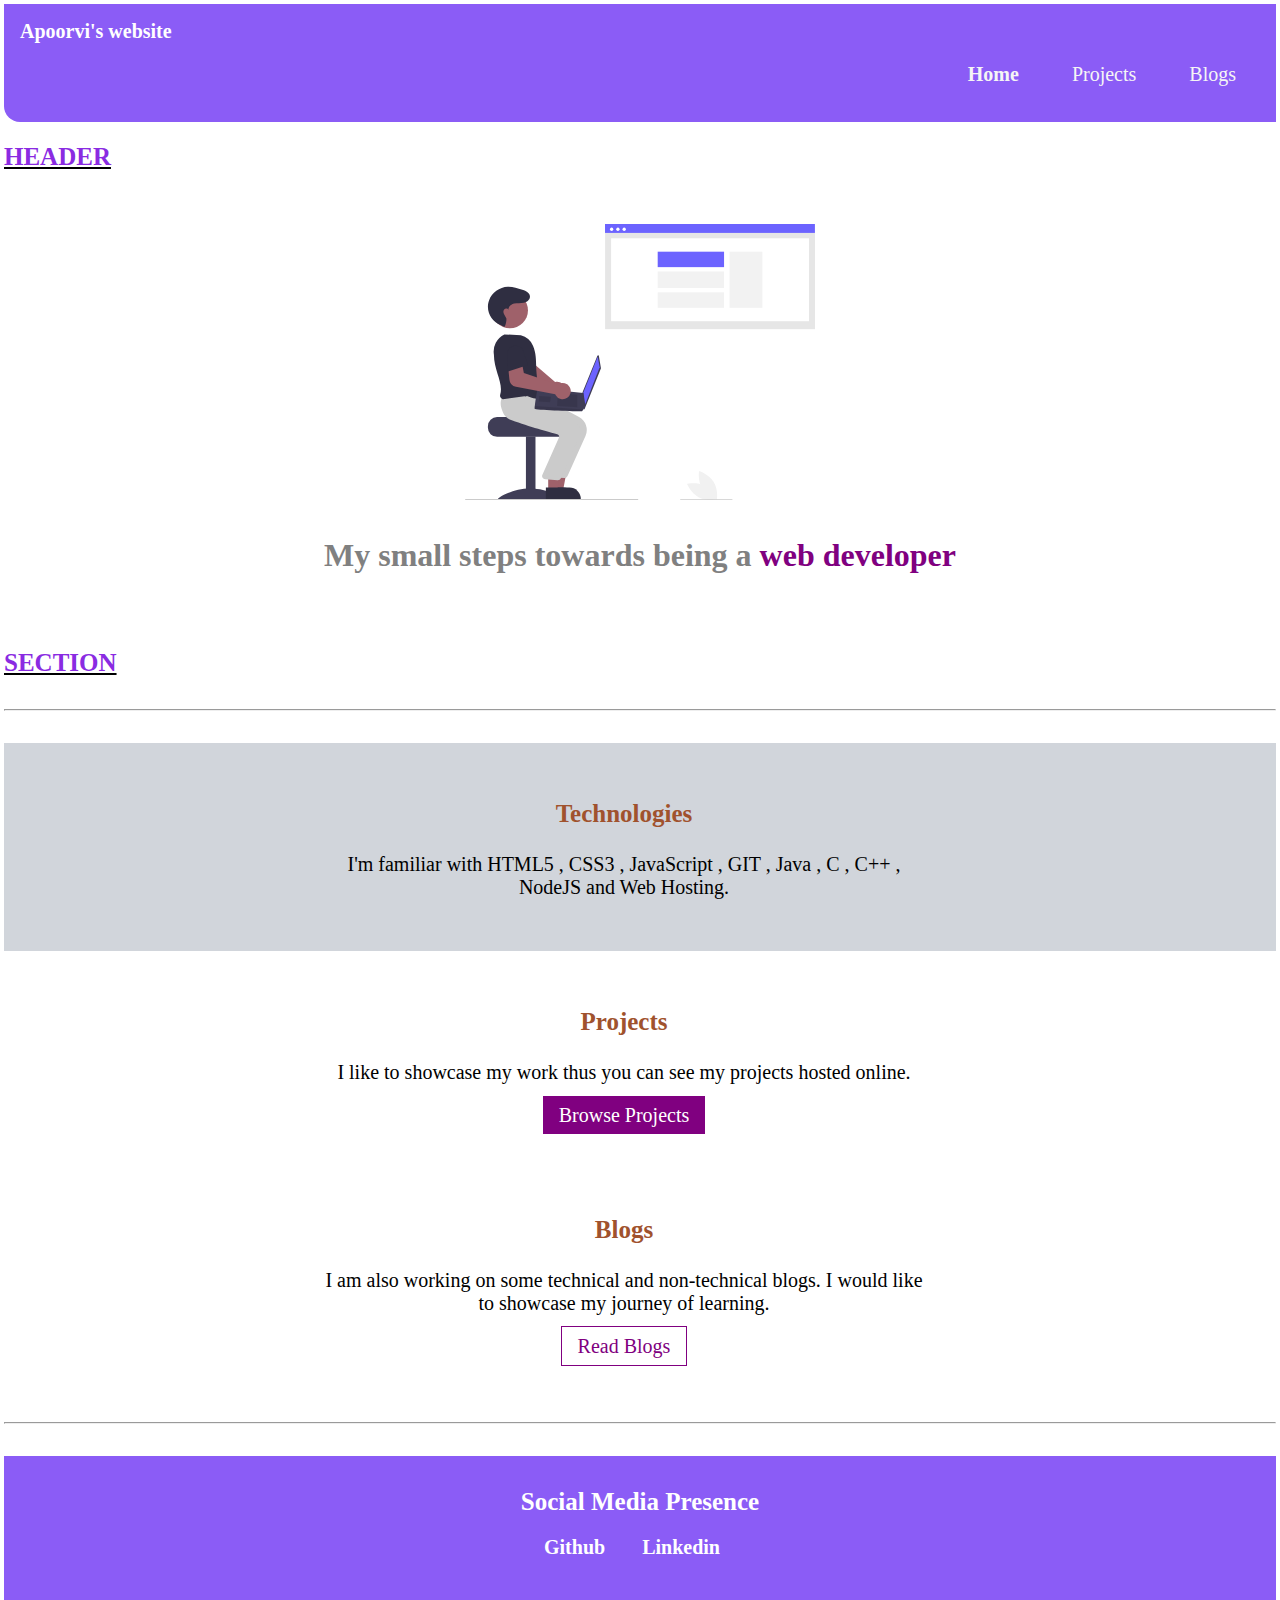
<file: index.html>
<!DOCTYPE html>
<html lang="en">

<head>
    <meta charset="UTF-8">
    <meta http-equiv="X-UA-Compatible" content="IE=edge">
    <meta name="viewport" content="width=device-width, initial-scale=1.0">
    <title>Adarsh Balika</title>
    <link href="styles.css" rel="stylesheet">
</head>

<body>
    <nav class="navigation container">
        <div class="nav-brand">Apoorvi's website</div>
        <ul class="list-non-bullet nav-pills">
            <li class="list-item-inline">
                <a class="link link-active" href="/">Home</a>
            </li>
            <li class="list-item-inline">
                <a class="link" href="/projects.html">Projects</a>
            </li>
            <li class="list-item-inline">
                <a class="link" href="/blogs.html">Blogs</a>
            </li>
        </ul>
    </nav>
    <h2>HEADER</h2>
    <header class="hero">
        <img class="hero-img" src="images/hero.svg" />
        <h1 class="hero-heading">My small steps towards being a <span class="heading-inverted">web developer</span></h1>
    </header>
    <h2>SECTION</h2>
    <hr>
    <section class="section ow">
        <div class="container-center">
            <h3>Technologies</h3>
            <p>I'm familiar with HTML5 , CSS3 , JavaScript , GIT , Java , C , C++ , NodeJS and Web Hosting.</p>
        </div>
    </section>
    <section class="section">
        <div class="container-center">
            <h3>Projects</h3>
            <p>I like to showcase my work thus you can see my projects hosted online.</p>
        </div>
        <a class="link link-primary" href="/">Browse Projects</a>
    </section>
    <section class="section on">
        <div class="container-center">
            <h3>Blogs</h3>
            <p>I am also working on some technical and non-technical blogs. I would like to showcase my journey of
                learning.</p>
        </div>
        <a class="link link-secondary" href="/"> Read Blogs</a>
    </section>
    <hr>

    <footer class="footer">
        <div class="footer-header">Social Media Presence</div>
        <ul class="social-links link-non-bullet">
            <li class="list-item-inline">
                <a class="link" href="https://github.com/Apoorviydv">
                    Github</a>
            </li>
            <li class="list-item-inline">
                <a class="link" href="https://www.linkedin.com/in/apoorviyadav/">
                    Linkedin</a>
            </li>
        </ul>
    </footer>

</body>

</html>
</file>
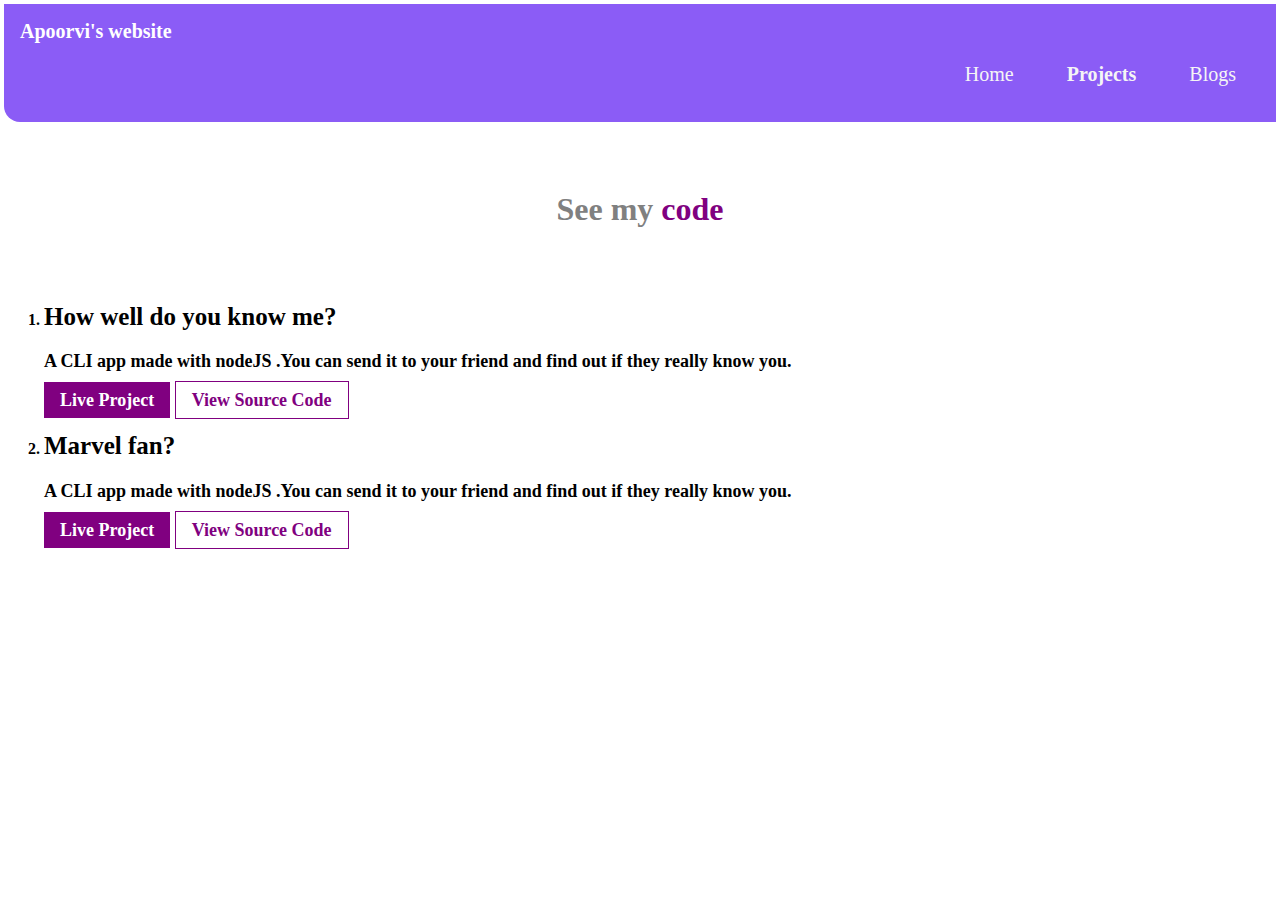
<file: projects.html>
<!DOCTYPE html>
<html lang="en">

<head>
    <meta charset="UTF-8">
    <meta http-equiv="X-UA-Compatible" content="IE=edge">
    <meta name="viewport" content="width=device-width, initial-scale=1.0">
    <title>Blogs</title>
    <link href="styles.css" rel="stylesheet">
</head>

<body>
    <nav class="navigation container">
        <div class="nav-brand">Apoorvi's website</div>
        <ul class="list-non-bullet nav-pills">
            <li class="list-item-inline">
                <a class="link" href="/">Home</a>
            </li>
            <li class="list-item-inline">
                <a class="link link-active" href="/projects.html">Projects</a>
            </li>
            <li class="list-item-inline">
                <a class="link" href="/blogs.html">Blogs</a>
            </li>
        </ul>
    </nav>

    <header class="hero">
        <img class="hero-img">
        <h1 class="hero-heading">See my <span class="heading-inverted">code</span></h1>
    </header>

    <div class="container-center-1">
    <ol>
        <li>
            <h2>How well do you know me?</h2>
            <div class="projects">
            <p>A CLI app made with <strong> nodeJS </strong>.You can send it to your friend and find out if they really
                know you.</p>
                <a class="link link-primary" href="https://replit.com/@apoorviy/Introduction-L1-3#index.js">Live Project</a>
                <a class="link link-secondary" href="https://replit.com/@apoorviy/Introduction-L1-3#index.js">View Source Code</a>
            </div>
        </li>
        <li>

            <h2>Marvel fan?</h2>
            <div class="projects">
            <p>A CLI app made with <strong> nodeJS </strong>.You can send it to your friend and find out if they really
                know you.</p>
                <a class="link link-primary" href="https://replit.com/@apoorviy/Introduction-L1-3#index.js">Live Project</a>
                <a class="link link-secondary" href="https://replit.com/@apoorviy/Introduction-L1-3#index.js">View Source Code</a>
            </div>
        </li>
    </ol>
</div>

</body>

</html>
</file>
<file: styles.css>
@import url('https://fonts.googleapis.com/css2?family=Poly&display=swap');
:root {
    --primary-color:purple;
}

body {
    font-family: 'Crimson Text', serif;
    margin: 4px;
}

hr {
    margin: 2rem 0rem;
}

h1 {
    color: red;
}

h2 {
    color: blueviolet;
    font-weight: bold;
    font-size: 25px;
    text-decoration: underline;
    text-decoration-color: black;
}

h3 {
    color:sienna;
    font-weight: bold;
    font-size: 25px;
}

/**container**/
.container {
    padding: 0rem 1rem;
}

.container-center {
    max-width: 600px;
    margin: auto;
}

/** links **/
.link {
    text-decoration: none;
    padding: 0.5rem 1rem;
}

.link-primary {
    background-color:var(--primary-color) ;
    border-radius: 0.5 rem;
    color: white;
}

.link-secondary {
    color: var(--primary-color);
    border-radius: 0.5 rem;
    border: 1px solid var(--primary-color);
}

/**Lists**/
.list-non-bullet {
    list-style: none;
}

.list-item-inline {
    display: inline;
    padding: 0rem 0.5rem;
}

/**Navigation**/
.navigation {
    background-color:#8B5CF6;
    font-size: 20px;
    color: white;
    padding: 1rem;
    border-bottom-left-radius: 1rem;
}

.navigation .nav-brand {
    font-weight: bold;
    font-size: 1.1rem;
    font-size: 20px;
}

.navigation .nav-pills {
    text-align: right;
}

.navigation .link {
    color: whitesmoke;
}

.navigation .link-active {
    font-weight: bold;
}

/**Header**/

.hero {
    padding: 2rem;
}

.hero .hero-img {
    max-width: 350px;
    margin: auto;
    display: block;
}

.hero .hero-heading {
    color: gray;
    padding-top: 1rem;
    text-align: center;
}

.hero .hero-heading .heading-inverted {
    color:purple;
}

/** Section**/
.section{
background-color: white;
text-align: center;
font-size: 20px;
padding:2rem;
padding-inline-start: 0px;
}

.section h2 {
    text-align: center;  
}
.ow{
    background-color:#D1D5DB;
    text-align: center;
    font-size: 20px;
    padding:2rem;
    padding-inline-start: 0px;}

    .on{
        padding-inline-start: 0px;
    }

/**footer**/
footer{
    background-color:#8B5CF6;
    padding: 2rem 1rem;
    text-align: center;
    font-size: 20px;
    font-weight: bold;}

    .footer .footer-header{
        color:white;
        font-size: 25px;
    }
    .footer ul{
    padding-inline-start: 0px;
}
.footer .link{
    color:white;
    padding-inline-start: 0px;
}
.projects{
    font-size: 18px;
}

.container-center-1{
    font-weight:bold;
    padding-inline-start: 0px;
}
.container-center-1 h2{
    color:black;
    text-decoration: none;
}
</file>
